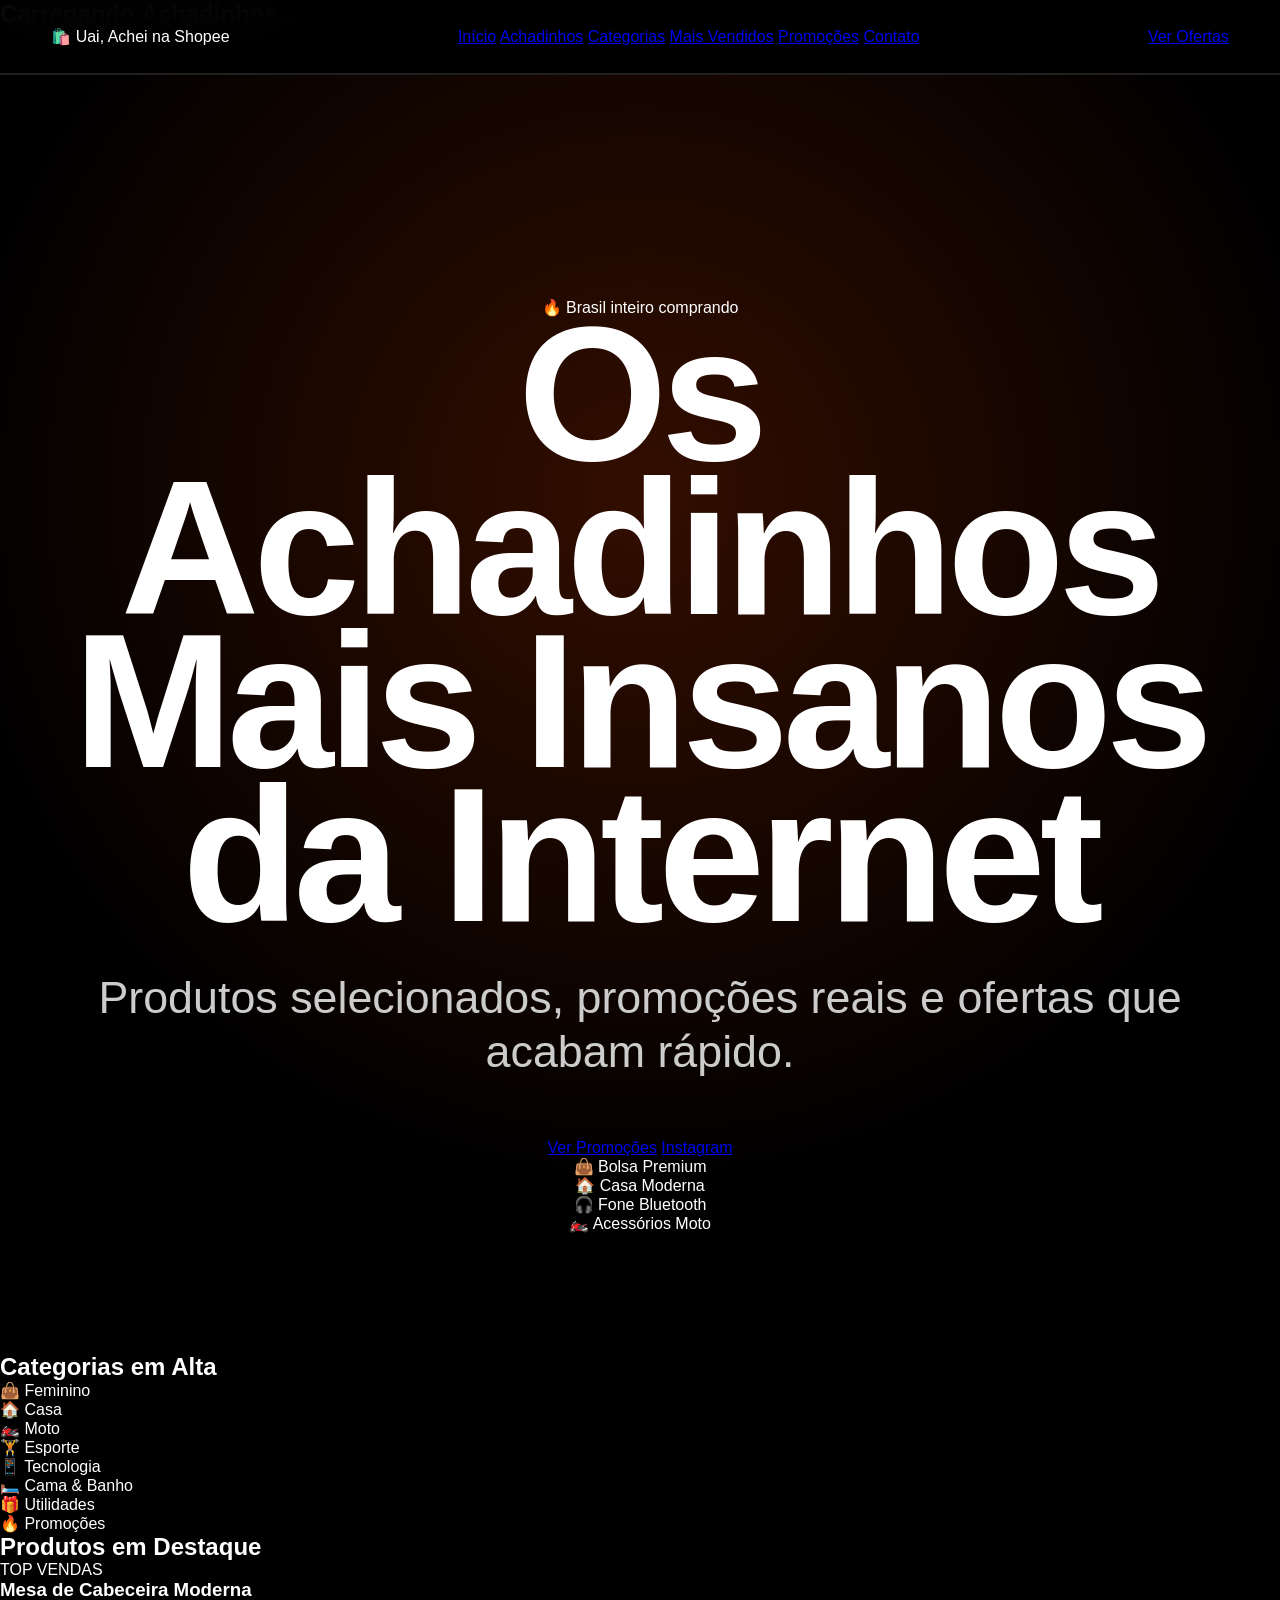
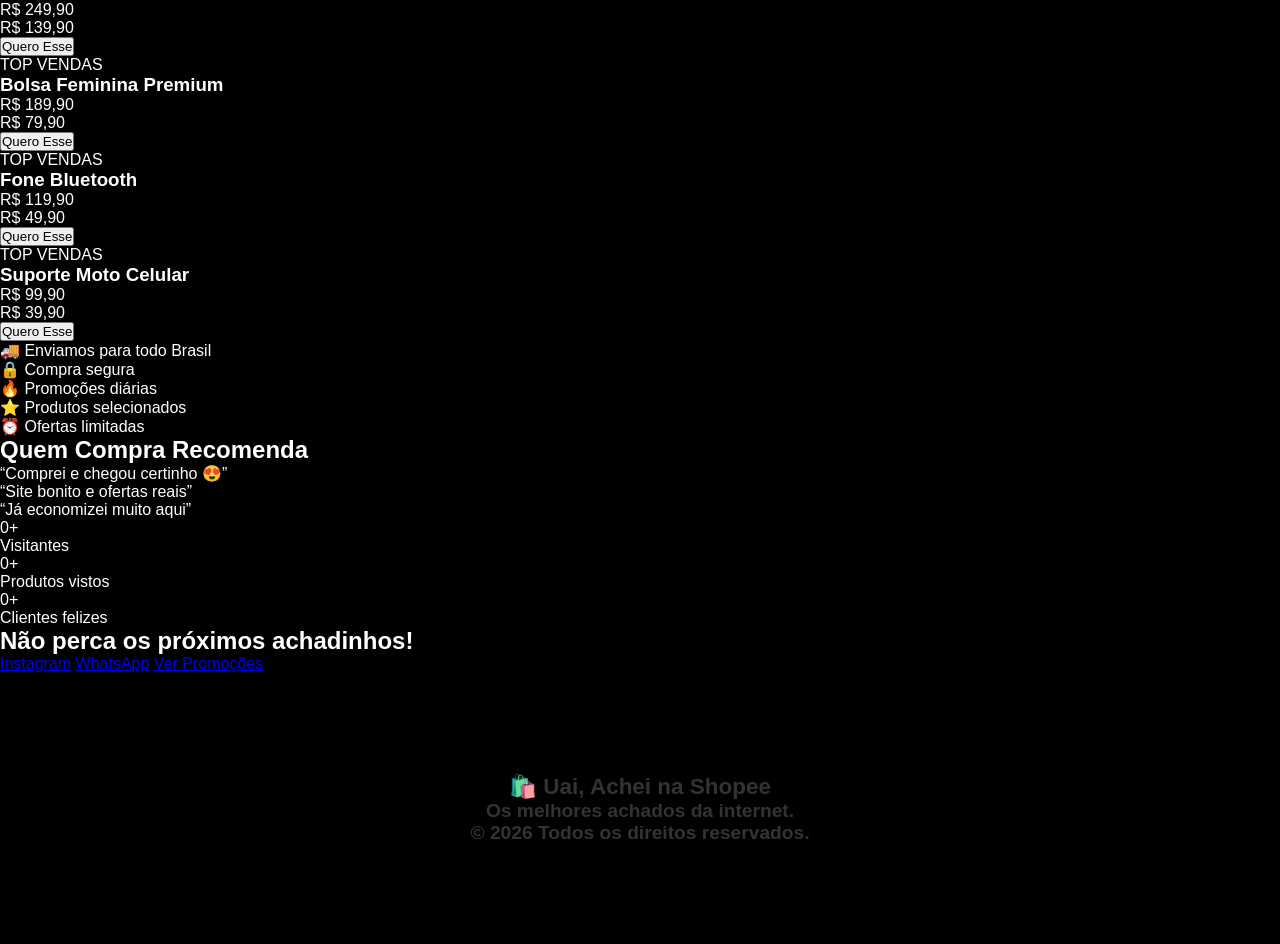
<file: índex.html>
<!DOCTYPE html>
<html lang="pt-BR">
<head>
<meta charset="UTF-8">
<meta name="viewport" content="width=device-width, initial-scale=1.0">
<title>Uai, Achei na Shopee | Achadinhos e Promoções</title>
<meta name="description" content="Os melhores achadinhos da internet. Promoções reais, produtos virais e ofertas para todo Brasil.">
<link rel="preconnect" href="https://fonts.googleapis.com">
<link rel="preconnect" href="https://fonts.gstatic.com" crossorigin>
<link href="https://fonts.googleapis.com/css2?family=Poppins:wght@300;400;500;600;700;800&display=swap" rel="stylesheet">
<link rel="stylesheet" href="style.css">
</head>
<body>

<div id="loader">
  <div class="spinner"></div>
  <h2>Carregando Achadinhos...</h2>
</div>

<header id="header">
  <div class="logo">🛍️ Uai, Achei na Shopee</div>

  <nav>
    <a href="#inicio">Início</a>
    <a href="#produtos">Achadinhos</a>
    <a href="#categorias">Categorias</a>
    <a href="#vendidos">Mais Vendidos</a>
    <a href="#promocoes">Promoções</a>
    <a href="#contato">Contato</a>
  </nav>

  <a href="#produtos" class="btn-header">Ver Ofertas</a>
</header>

<section class="hero" id="inicio">
  <div class="hero-text">
    <span class="tag">🔥 Brasil inteiro comprando</span>
    <h1>Os Achadinhos Mais Insanos da Internet</h1>
    <p>Produtos selecionados, promoções reais e ofertas que acabam rápido.</p>

    <div class="hero-buttons">
      <a href="#produtos" class="btn-main">Ver Promoções</a>
      <a href="#" class="btn-outline">Instagram</a>
    </div>
  </div>

  <div class="hero-image">
    <div class="floating-card">👜 Bolsa Premium</div>
    <div class="floating-card">🏠 Casa Moderna</div>
    <div class="floating-card">🎧 Fone Bluetooth</div>
    <div class="floating-card">🏍️ Acessórios Moto</div>
  </div>
</section>

<section class="categories" id="categorias">
<h2>Categorias em Alta</h2>

<div class="grid-cat">
<div class="cat">👜 Feminino</div>
<div class="cat">🏠 Casa</div>
<div class="cat">🏍️ Moto</div>
<div class="cat">🏋️ Esporte</div>
<div class="cat">📱 Tecnologia</div>
<div class="cat">🛏️ Cama & Banho</div>
<div class="cat">🎁 Utilidades</div>
<div class="cat">🔥 Promoções</div>
</div>
</section>

<section class="products" id="produtos">
<h2>Produtos em Destaque</h2>

<div class="grid-products">

<div class="product">
<span class="badge">TOP VENDAS</span>
<h3>Mesa de Cabeceira Moderna</h3>
<p class="old">R$ 249,90</p>
<p class="price">R$ 139,90</p>
<button>Quero Esse</button>
</div>

<div class="product">
<span class="badge">TOP VENDAS</span>
<h3>Bolsa Feminina Premium</h3>
<p class="old">R$ 189,90</p>
<p class="price">R$ 79,90</p>
<button>Quero Esse</button>
</div>

<div class="product">
<span class="badge">TOP VENDAS</span>
<h3>Fone Bluetooth</h3>
<p class="old">R$ 119,90</p>
<p class="price">R$ 49,90</p>
<button>Quero Esse</button>
</div>

<div class="product">
<span class="badge">TOP VENDAS</span>
<h3>Suporte Moto Celular</h3>
<p class="old">R$ 99,90</p>
<p class="price">R$ 39,90</p>
<button>Quero Esse</button>
</div>

</div>
</section>

<section class="benefits">
<div>🚚 Enviamos para todo Brasil</div>
<div>🔒 Compra segura</div>
<div>🔥 Promoções diárias</div>
<div>⭐ Produtos selecionados</div>
<div>⏰ Ofertas limitadas</div>
</section>

<section class="testimonials">
<h2>Quem Compra Recomenda</h2>

<div class="slider">
<div class="slide active">“Comprei e chegou certinho 😍”</div>
<div class="slide">“Site bonito e ofertas reais”</div>
<div class="slide">“Já economizei muito aqui”</div>
</div>
</section>

<section class="counter">
<div><span data-target="10000">0</span>+<p>Visitantes</p></div>
<div><span data-target="3000">0</span>+<p>Produtos vistos</p></div>
<div><span data-target="2500">0</span>+<p>Clientes felizes</p></div>
</section>

<section class="cta">
<h2>Não perca os próximos achadinhos!</h2>

<div class="cta-buttons">
<a href="#">Instagram</a>
<a href="#">WhatsApp</a>
<a href="#produtos">Ver Promoções</a>
</div>
</section>

<footer id="contato">
<h3>🛍️ Uai, Achei na Shopee</h3>
<p>Os melhores achados da internet.</p>
<p>© 2026 Todos os direitos reservados.</p>
</footer>

<script src="script.js"></script>
</body>
</html>
</file>
<file: style.css>
/* style.css - Uai, Achei na Shopee (Ultra-Wide Edition) */

:root {
    --primary: #FF4500; 
    --dark-pure: #000000;
    --dark-matte: #080808;
    --dark-card: #111111;
    --border: rgba(255, 255, 255, 0.12);
    --text-main: #FFFFFF;
    --text-dim: #CCCCCC;
    --success: #00FF88;
}

/* RESET E BASE */
* { 
    margin: 0; 
    padding: 0; 
    box-sizing: border-box; 
    font-family: 'Plus Jakarta Sans', sans-serif; 
}

html, body { 
    width: 100%; 
    overflow-x: hidden; 
    background-color: var(--dark-pure); 
    color: var(--text-main); 
    scroll-behavior: smooth;
}

/* HEADER GIGANTE */
header {
    position: fixed; 
    top: 0; 
    width: 100%; 
    z-index: 9999; 
    background: rgba(0,0,0,0.95); 
    backdrop-filter: blur(20px); 
    border-bottom: 2px solid var(--border); 
    padding: clamp(20px, 3vh, 35px) 4%;
    display: flex; 
    justify-content: space-between; 
    align-items: center;
}

.logo-nav { 
    height: clamp(50px, 10vw, 85px); 
    width: auto; 
}

.btn-insta { 
    background: var(--primary); 
    color: white; 
    padding: clamp(12px, 2vw, 18px) clamp(25px, 4vw, 40px); 
    border-radius: 100px; 
    font-weight: 800; 
    text-decoration: none; 
    font-size: clamp(1rem, 2vw, 1.4rem); 
    box-shadow: 0 10px 30px rgba(255, 69, 0, 0.3);
    transition: transform 0.3s ease;
}

.btn-insta:hover {
    transform: scale(1.05);
}

/* HERO SECTION - O IMPACTO VISUAL */
.hero {
    padding: clamp(180px, 30vh, 280px) 4% 120px; 
    text-align: center;
    background: radial-gradient(circle at 50% 35%, rgba(255, 69, 0, 0.2) 0%, transparent 65%);
}

.hero h1 { 
    font-size: clamp(3.5rem, 15vw, 13rem); 
    font-weight: 800; 
    line-height: 0.8; 
    letter-spacing: -6px; 
    margin-bottom: 40px; 
}

.hero h1 span { 
    color: var(--primary); 
    text-shadow: 0 0 80px rgba(255, 69, 0, 0.5); 
}

.hero p { 
    max-width: 1400px; 
    margin: 0 auto 60px; 
    font-size: clamp(1.4rem, 4vw, 2.8rem); 
    color: var(--text-dim); 
    line-height: 1.2;
}

/* CATALOGO - GRID QUE PREENCHE TUDO */
.catalog { 
    padding: 100px 4% 150px; 
    background: var(--dark-matte); 
    border-radius: 80px 80px 0 0;
    position: relative; 
    z-index: 10;
}

.section-title { 
    font-size: clamp(2.5rem, 8vw, 6rem); 
    font-weight: 800; 
    text-align: center; 
    margin-bottom: 80px; 
    letter-spacing: -2px;
}

.product-grid { 
    display: grid; 
    grid-template-columns: repeat(auto-fit, minmax(min(100%, 550px), 1fr));
    gap: 60px; 
    max-width: 2200px; 
    margin: 0 auto;
}

/* CARD DE PRODUTO */
.card-achado {
    background: var(--dark-card); 
    border: 2px solid var(--border); 
    border-radius: 50px; 
    padding: 45px;
    display: flex; 
    flex-direction: column; 
    transition: 0.5s cubic-bezier(0.17, 0.84, 0.44, 1);
    height: 100%;
}

.card-achado:hover { 
    border-color: var(--primary); 
    transform: translateY(-15px) scale(1.02); 
    background: #161616; 
}

.card-img { 
    width: 100%; 
    aspect-ratio: 1/1; 
    border-radius: 35px; 
    overflow: hidden; 
    margin-bottom: 35px; 
}

.card-img img { 
    width: 100%; 
    height: 100%; 
    object-fit: cover; 
}

.card-achado h3 { 
    font-size: clamp(1.8rem, 3vw, 2.4rem); 
    font-weight: 800; 
    margin-bottom: 25px; 
    line-height: 1.1; 
    color: white;
}

.old-p { 
    color: #555; 
    text-decoration: line-through; 
    font-size: 1.5rem; 
    display: block; 
}

.new-p { 
    color: var(--success); 
    font-size: clamp(3.5rem, 8vw, 5.5rem); 
    font-weight: 800; 
    margin-bottom: 35px; 
    display: block; 
    line-height: 1; 
}

.btn-link { 
    width: 100%; 
    background: #FFF; 
    color: #000; 
    padding: 30px; 
    border-radius: 25px; 
    font-weight: 900; 
    text-align: center; 
    font-size: 1.6rem; 
    text-decoration: none; 
    margin-top: auto;
    transition: 0.3s;
}

.btn-link:hover { 
    background: var(--primary); 
    color: #FFF; 
}

/* QUEM SOMOS E PROVAS REAIS */
.extra-info { 
    padding: 150px 4%; 
    background: #000; 
    border-top: 1px solid var(--border); 
}

.info-container { 
    max-width: 1800px; 
    margin: 0 auto; 
    display: grid; 
    grid-template-columns: repeat(auto-fit, minmax(400px, 1fr)); 
    gap: 100px; 
}

.about-box h2, .proof-box h2 { 
    font-size: clamp(2.5rem, 6vw, 4.5rem); 
    font-weight: 800; 
    margin-bottom: 40px; 
    color: var(--primary); 
}

.about-box p { 
    font-size: 1.6rem; 
    color: var(--text-dim); 
    line-height: 1.5; 
}

.proof-card { 
    background: var(--dark-card); 
    padding: 40px; 
    border-radius: 40px; 
    margin-bottom: 30px; 
    border: 1px solid var(--border); 
}

.proof-card p { 
    font-size: 1.4rem; 
    font-style: italic; 
    margin-bottom: 20px; 
}

.proof-card span { 
    font-weight: 800; 
    color: var(--success); 
    font-size: 1.1rem; 
}

/* NOTIFICAÇÃO AO VIVO */
.live-notif {
    position: fixed; 
    bottom: 40px; 
    right: 40px; 
    left: 40px;
    max-width: 550px; 
    margin: 0 auto;
    background: white; 
    color: black; 
    padding: 25px 40px; 
    border-radius: 35px;
    display: flex; 
    align-items: center; 
    gap: 20px;
    box-shadow: 0 40px 80px rgba(0,0,0,0.9); 
    z-index: 99999;
    transform: translateY(300px); 
    transition: 0.6s cubic-bezier(0.17, 0.84, 0.44, 1);
}

.live-notif.show { 
    transform: translateY(0); 
}

/* RESPONSIVIDADE PARA CELULAR */
@media (max-width: 768px) {
    .hero { padding-top: 150px; }
    .product-grid { gap: 30px; }
    .card-achado { padding: 25px; border-radius: 35px; }
    .info-container { gap: 50px; }
    .live-notif { bottom: 20px; left: 20px; right: 20px; padding: 15px 25px; }
}

footer { 
    padding: 100px 4%; 
    text-align: center; 
    color: #333; 
    font-size: 1.2rem; 
    font-weight: 700; 
}
</file>
